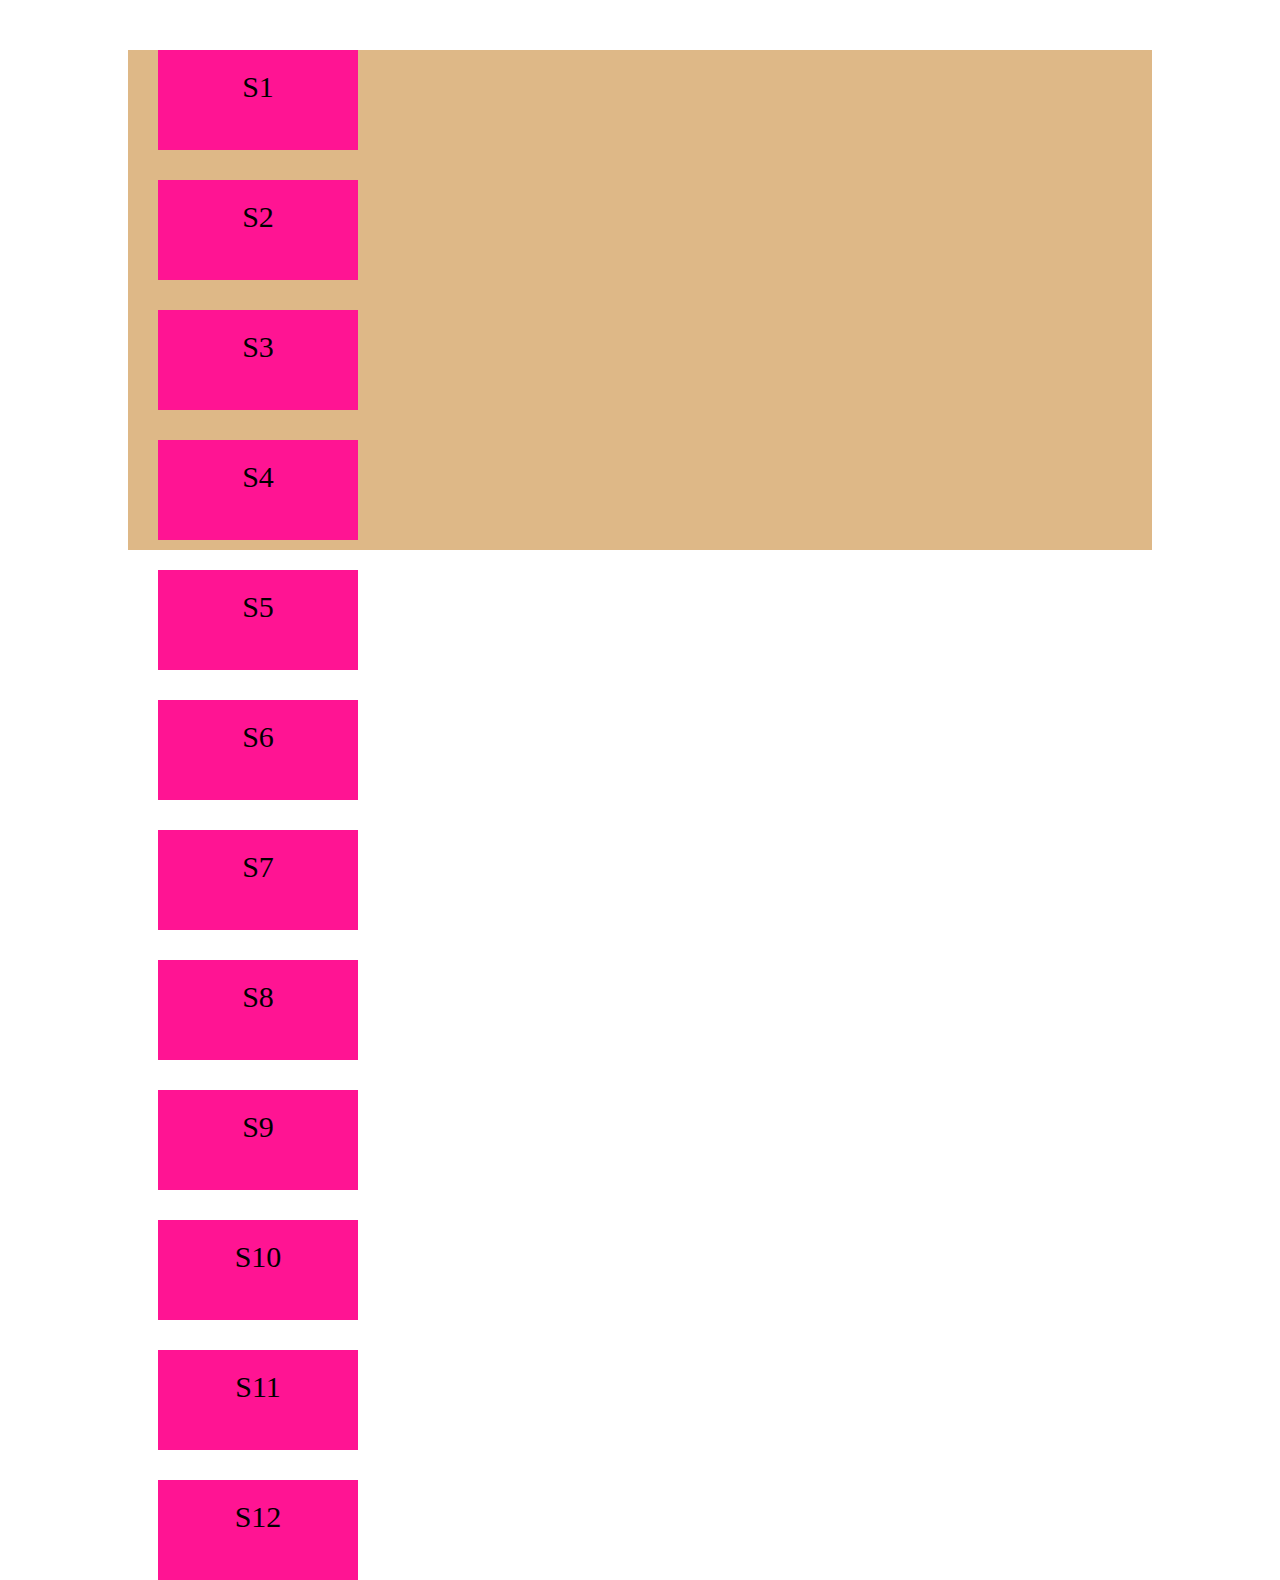
<file: index.html>
<!DOCTYPE html>
<html lang="en">
<head>
    <meta charset="UTF-8">
    <meta name="viewport" content="width=device-width, initial-scale=1.0">
    <meta http-equiv="X-UA-Compatible" content="ie=edge">
    <link rel="stylesheet" href="style.css">
    <title>Flexbox</title>
</head>
<body>
    <main class="conteiner">
        <section class="box">S1</section>
        <section class="box">S2</section>
        <section class="box">S3</section>
        <section class="box">S4</section>
        <section class="box">S5</section>
        <section class="box">S6</section>
        <section class="box">S7</section>
        <section class="box">S8</section>
        <section class="box">S9</section>
        <section class="box">S10</section>
        <section class="box">S11</section>
        <section class="box">S12</section>
    </main>
</body>
</html>
</file>
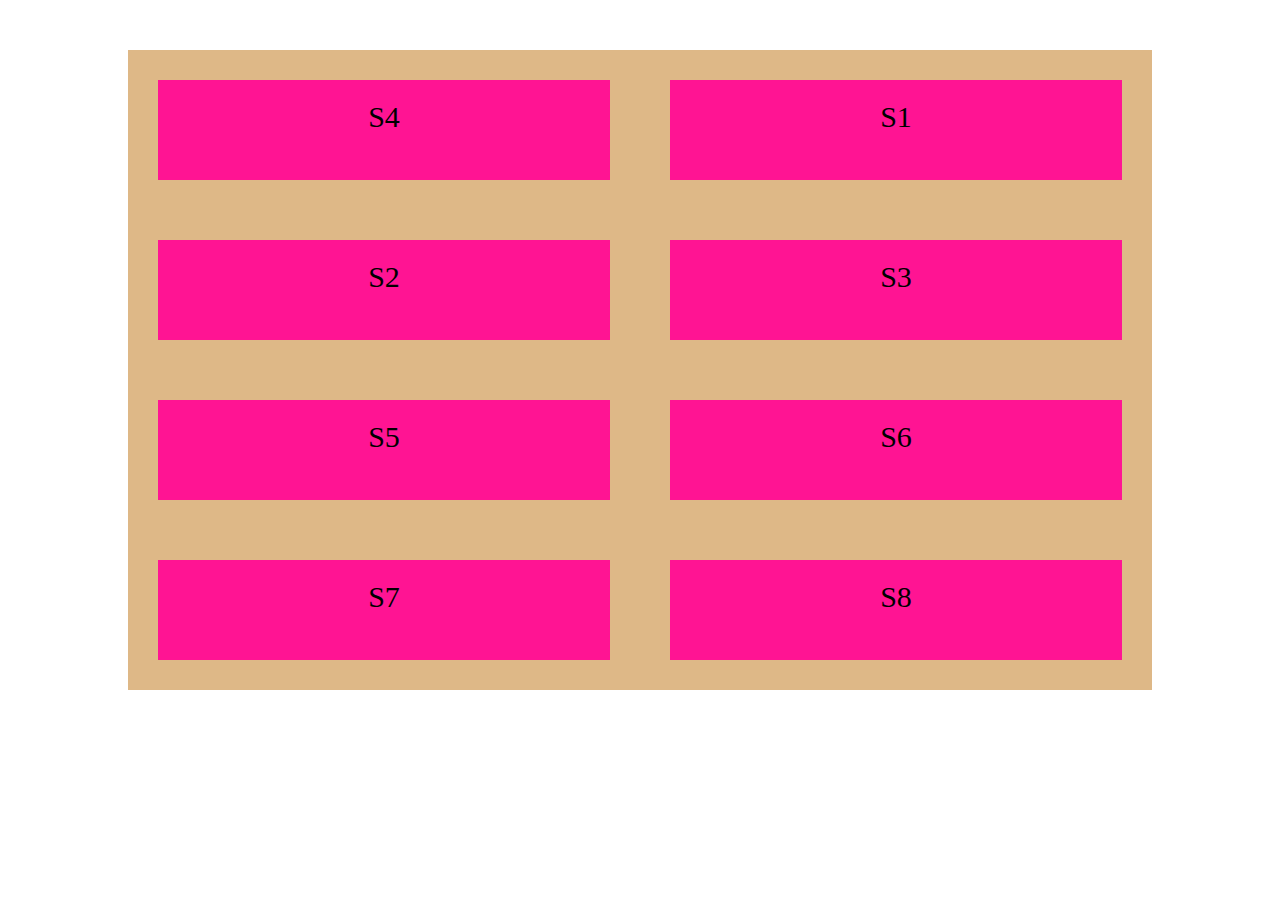
<file: Ejercicio1/index.html>
<!DOCTYPE html>
<html lang="en">
<head>
    <meta charset="UTF-8">
    <meta name="viewport" content="width=device-width, initial-scale=1.0">
    <meta http-equiv="X-UA-Compatible" content="ie=edge">
    <link rel="stylesheet" href="style.css">
    <title>Flexbox</title>
</head>
<body>
    <main class="conteiner">
        <section class="box">S1</section>
        <section class="box">S2</section>
        <section class="box">S3</section>
        <section class="box otro">S4</section>
        <section class="box">S5</section>
        <section class="box">S6</section>
        <section class="box">S7</section>
        <section class="box">S8</section>
    </main>
</body>
</html>
</file>
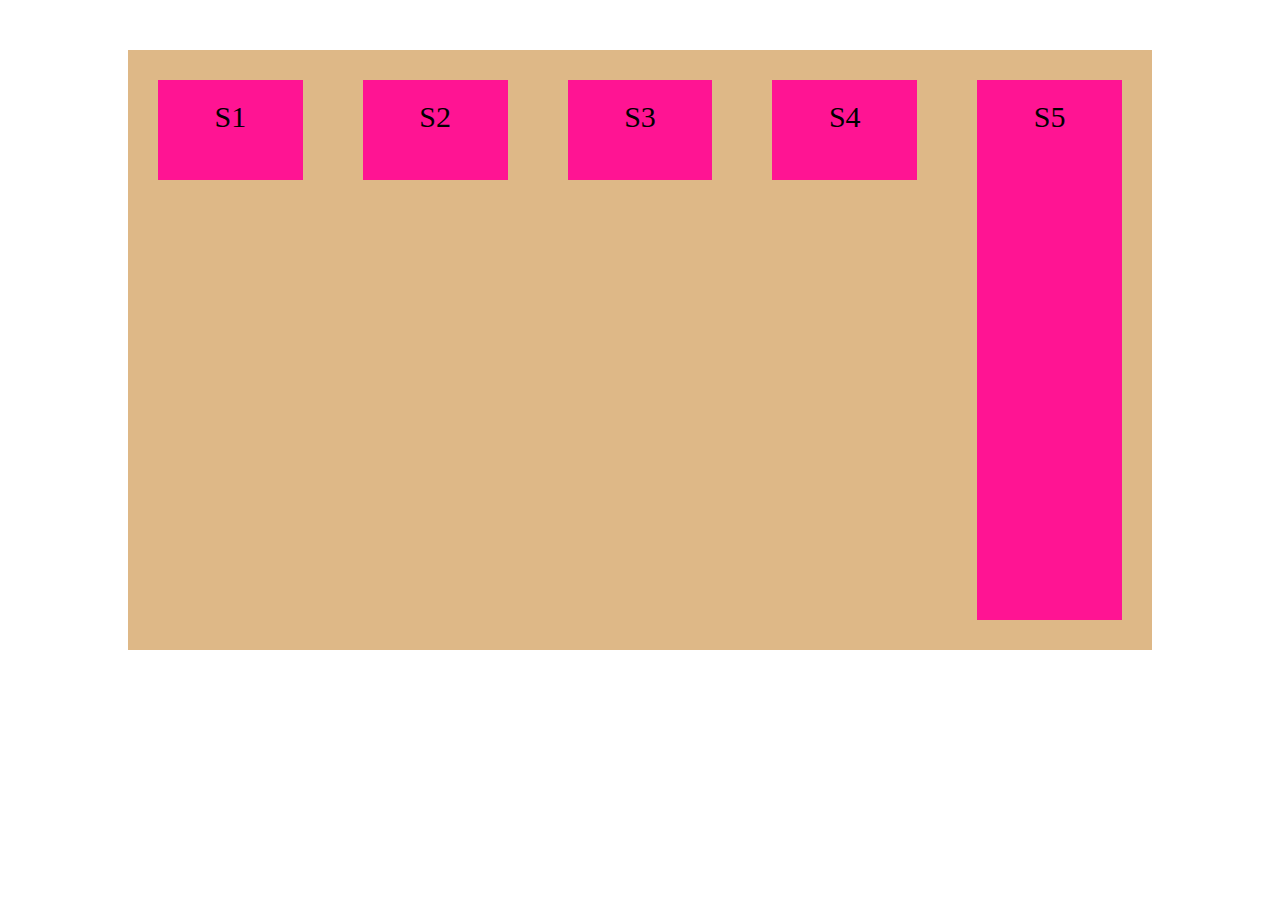
<file: Ejercicio2/index.html>
<!DOCTYPE html>
<html lang="en">
<head>
    <meta charset="UTF-8">
    <meta name="viewport" content="width=device-width, initial-scale=1.0">
    <meta http-equiv="X-UA-Compatible" content="ie=edge">
    <link rel="stylesheet" href="style.css">
    <title>Flexbox</title>
</head>
<body>
    <main class="conteiner">
        <section class="box">S1</section>
        <section class="box">S2</section>
        <section class="box">S3</section>
        <section class="box">S4</section>
        <section class="box otro">S5</section>
    </main>
</body>
</html>
</file>
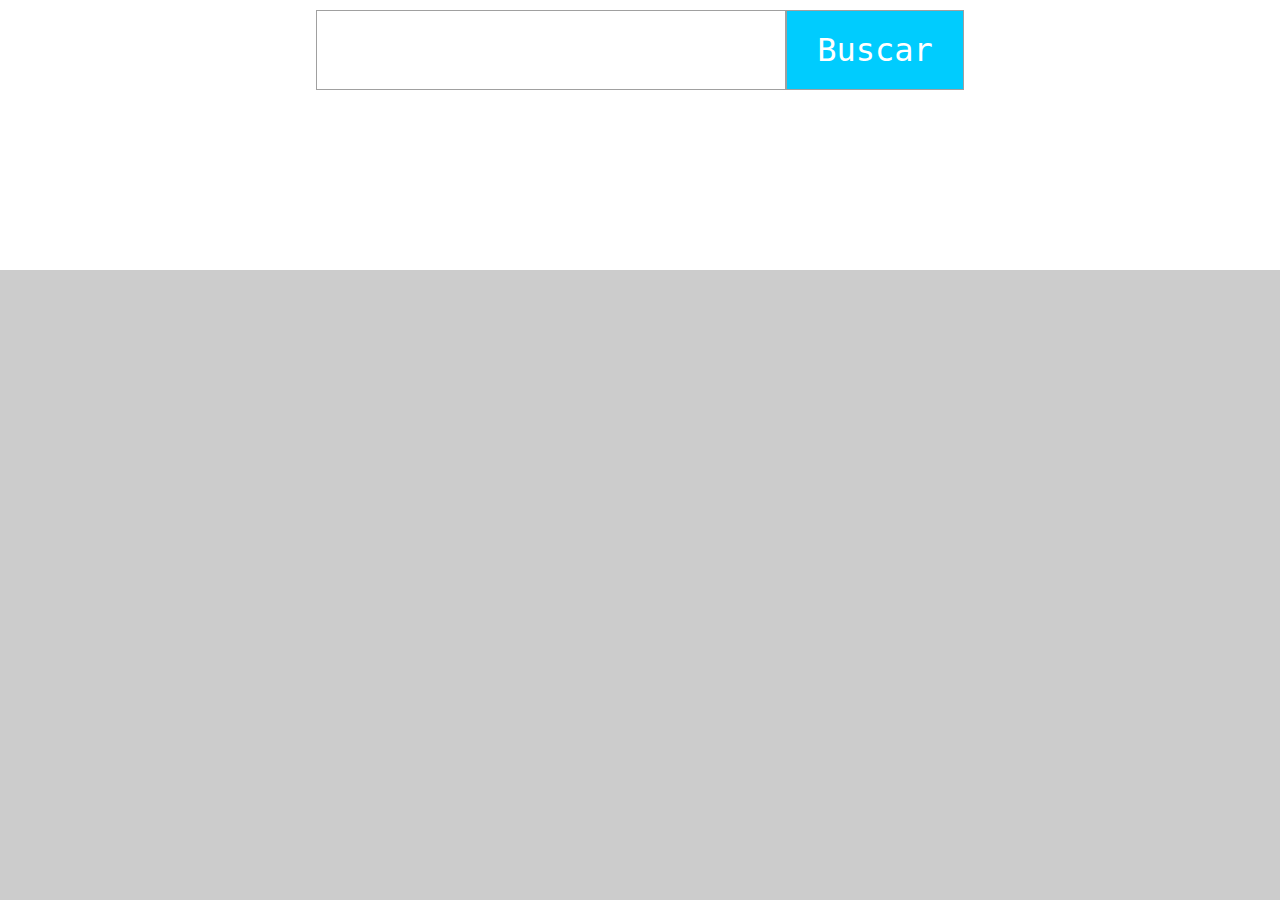
<file: Ejercicio3/index.html>
<!DOCTYPE html>
<html lang="en">
<head>
  <meta charset="UTF-8">
  <meta name="viewport" content="width=device-width, initial-scale=1.0">
  <meta http-equiv="X-UA-Compatible" content="ie=edge">
  <link rel="stylesheet" href="style.css">
  <title>Ejercicio 2</title>
</head>
<body>
  <main class="container">
    <section class="search">
      <input class="search__input" type="text" />
      <button class="search__button">Buscar</button>
    </section>
  </main>
</body>
</html>
</file>
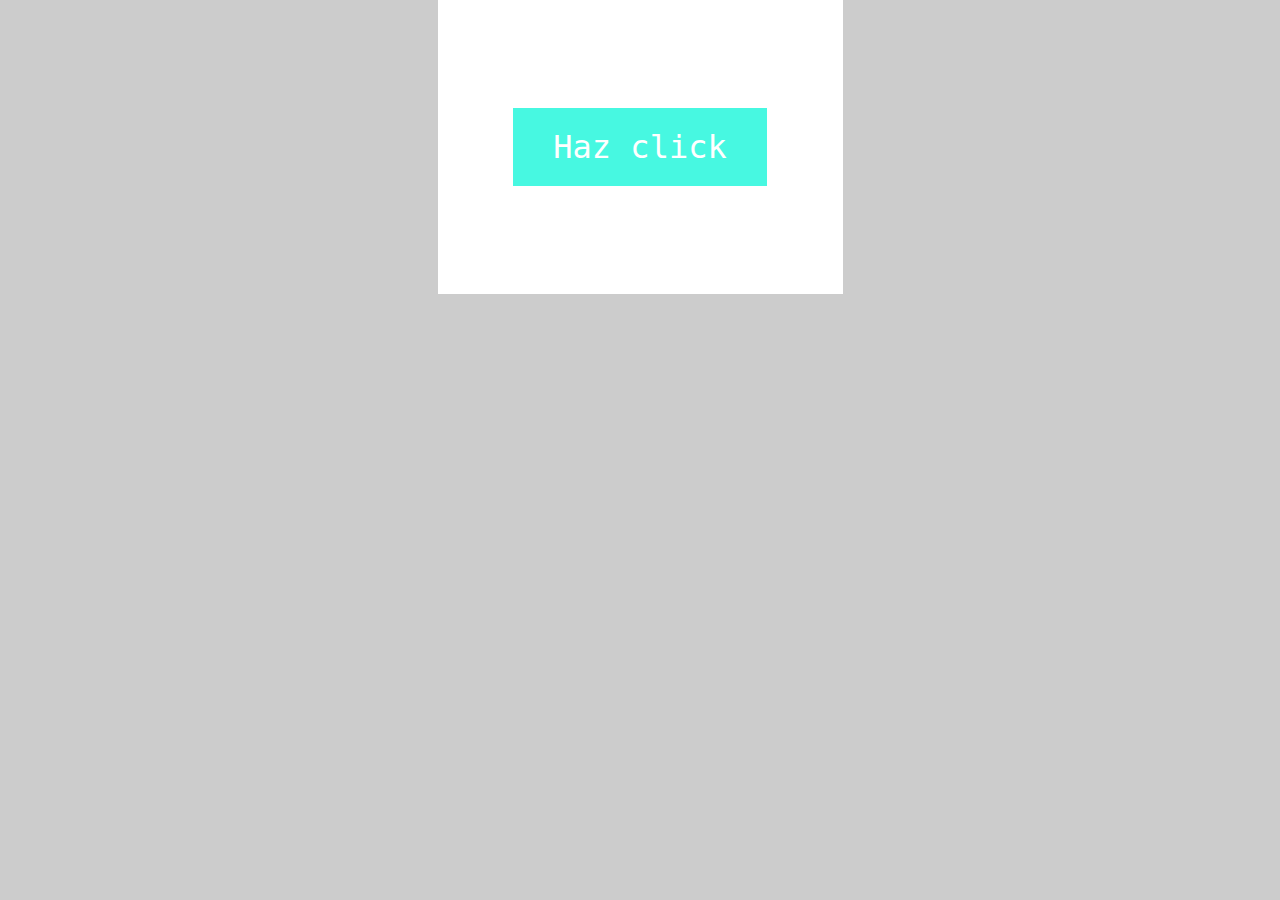
<file: Ejercicio4/index.html>
<!DOCTYPE html>
<html lang="en">
<head>
  <meta charset="UTF-8">
  <meta name="viewport" content="width=device-width, initial-scale=1.0">
  <meta http-equiv="X-UA-Compatible" content="ie=edge">
  <link rel="stylesheet" href="style.css">
  <title>Ejercicio 1</title>
</head>
<body>
  <main class="container">
    <button class="button">Haz click</button>
  </main>
</body>
</html>
</file>
<file: style.css>
* {
    margin: 0;
    padding: 0;
    box-sizing: border-box;
    -webkit-box-sizing: border-box;
    -moz-box-sizing: border-box;
    -moz-box-sizing: border-box;
}

.conteiner {
    width: 80%;
    height: 500px;
    margin: 50px auto;
    background-color: burlywood;
}

.box {
    background-color: deeppink;
    width: 200px;
    height: 100px;
    color: black;
    margin: 30px;
    padding: 20px;
    font-size: 30px;
    text-align: center;
}
</file>
<file: Ejercicio1/style.css>
* {
    margin: 0;
    padding: 0;
    box-sizing: border-box;
    -webkit-box-sizing: border-box;
    -moz-box-sizing: border-box;
    -moz-box-sizing: border-box;
}

.conteiner {
    width: 80%;
    /* height: 600px; */
    margin: 50px auto;
    background-color: burlywood;
    display: flex;
    flex-direction: row;
    /* flex-direction: column-reverse; */
    /* flex-direction: column; */
    /* flex-direction: row-reverse; */
    flex-wrap: wrap;
    /* justify-content: center; */
    /* justify-content: flex-start;  */
    /* justify-content: flex-end; */
    /* justify-content: space-between; */
    justify-content: space-around;
    /* flex-wrap: wrap-reverse; */
    /* align-items: flex-end; */
    /* align-items: center; */
    align-items: stretch;
    align-content: center;
} 

.box {
    background-color: deeppink;
    width: 400px;
    height: 100px;
    color: black;
    margin: 30px;
    padding: 20px;
    font-size: 30px;
    text-align: center;
    /* flex-grow: 1; /*Para ocupar el 100% del contenedor*/
    /* flex-shrink: 0; se restringe el ancho minimo */
    flex: 1 1 auto;
    order: 2;
}

.otro {
    order: 1;
}
</file>
<file: Ejercicio2/style.css>
* {
    margin: 0;
    padding: 0;
    box-sizing: border-box;
    -webkit-box-sizing: border-box;
    -moz-box-sizing: border-box;
    -moz-box-sizing: border-box;
}

.conteiner {
    width: 80%;
    height: 600px;
    margin: 50px auto;
    background-color: burlywood;
    display: flex;
    flex-direction: row;
    flex-wrap: wrap;
} 

.box {
    background-color: deeppink;
    width: 100px;
    height: 100px;
    color: black;
    margin: 30px;
    padding: 20px;
    font-size: 30px;
    text-align: center;
    flex: 1 1 auto;
}

.otro {
    align-self: stretch;
    height: auto; /* aling-self siempre debe estar acompañado de height auto. */
}
</file>
<file: Ejercicio3/style.css>
body {
    background-color: #CCC;
    margin: 0;
    padding: 0;
  }

  .container {
    background-color: #FFF;
    box-sizing: border-box;
    height: 30vh;
    padding: 10px;
    width: 100vw;
  }

  .search {
    display: flex;
    justify-content: center;
    margin: 0 auto;
    width: 50%;
  }

  .search__input {
    border: 1px solid #A0A0A0;
    flex-grow: 1;
    font-family: monospace;
    font-size: 2rem;
    padding: 20px 30px;
  }

  .search__button {
    background-color: #00CCFE;
    border: 1px solid #A0A0A0;
    color: #FFF;
    font-family: monospace;
    font-size: 2rem;
    padding: 20px 30px;
  }
</file>
<file: Ejercicio4/style.css>
body {
    background-color: #CCC;
    margin: 0;
    padding: 0;
  }

  .container {
    align-items: center;
    background-color: #FFF;
    display: flex;
    height: 294px;
    justify-content: center;
    margin: 0 auto;
    width: 405px;

  }

  .button {
    background-color: #47F8E1;
    border: 0;
    color: #FFF;
    font-family: monospace;
    font-size: 2rem;
    padding: 20px 40px;
  }
</file>
